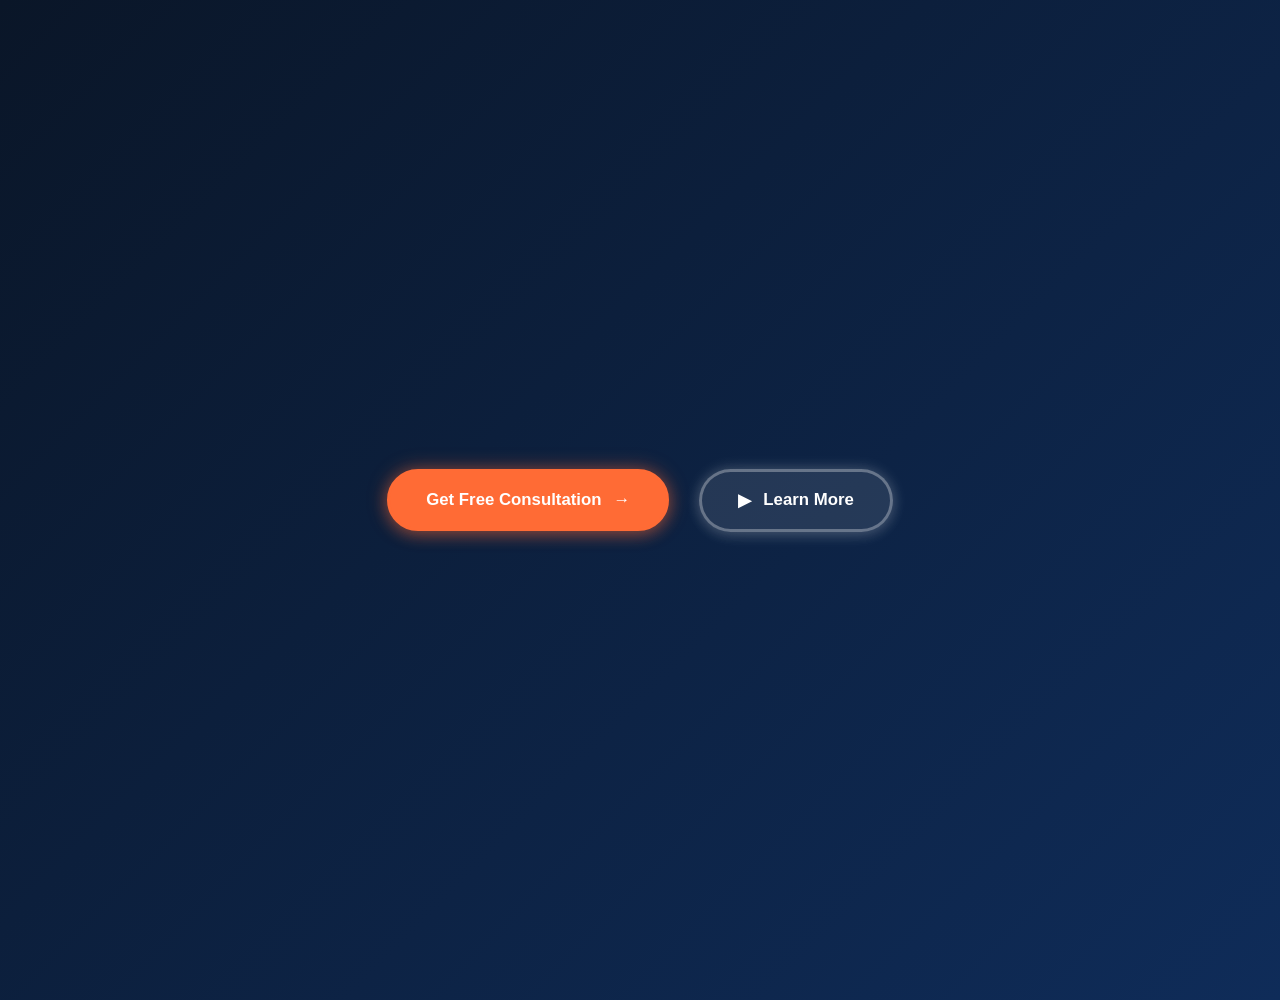
<file: test-buttons.html>
<!DOCTYPE html>
<html lang="en">
<head>
  <meta charset="UTF-8">
  <meta name="viewport" content="width=device-width, initial-scale=1.0">
  <title>Button Test</title>
  <style>
    body {
      margin: 0;
      padding: 50px;
      background: linear-gradient(135deg, #0a1628 0%, #0f2c59 100%);
      font-family: 'Arial', sans-serif;
      min-height: 100vh;
      display: flex;
      align-items: center;
      justify-content: center;
      gap: 30px;
    }

    .btn-hero-primary {
      background: #FF6B35;
      color: #FFFFFF;
      padding: 18px 36px;
      font-size: 1.05rem;
      font-weight: 700;
      border-radius: 50px;
      display: inline-flex;
      align-items: center;
      gap: 12px;
      transition: all 0.6s ease;
      border: 3px solid #FF6B35;
      position: relative;
      overflow: hidden;
      z-index: 1;
      cursor: pointer;
      text-decoration: none;
      box-shadow: 0 0 20px rgba(255, 107, 53, 0.4), 0 4px 15px rgba(255, 107, 53, 0.3);
    }

    .btn-hero-primary::before {
      content: '';
      position: absolute;
      top: 0;
      left: -100%;
      width: 100%;
      height: 100%;
      background: linear-gradient(135deg, #1E40AF 0%, #3B82F6 100%);
      z-index: -1;
      transition: left 0.6s ease;
    }

    .btn-hero-primary::after {
      content: '';
      position: absolute;
      top: 50%;
      left: 50%;
      width: 0;
      height: 0;
      border-radius: 50%;
      background: rgba(255, 255, 255, 0.5);
      transform: translate(-50%, -50%);
      transition: width 0.6s ease, height 0.6s ease, opacity 0.6s ease;
      opacity: 0;
      z-index: 10;
    }

    .btn-hero-primary:hover {
      transform: translateY(-5px);
      border-color: #3B82F6;
      box-shadow: 
        0 0 40px rgba(59, 130, 246, 0.8),
        0 0 80px rgba(59, 130, 246, 0.6),
        0 10px 30px rgba(30, 64, 175, 0.5);
      animation: pulse-glow 1.5s ease-in-out infinite;
    }

    .btn-hero-primary:hover::before {
      left: 0;
    }

    .btn-hero-primary:hover::after {
      width: 300px;
      height: 300px;
      opacity: 0.2;
    }

    @keyframes pulse-glow {
      0%, 100% {
        box-shadow: 
          0 0 40px rgba(59, 130, 246, 0.8),
          0 0 80px rgba(59, 130, 246, 0.6),
          0 10px 30px rgba(30, 64, 175, 0.5);
      }
      50% {
        box-shadow: 
          0 0 60px rgba(59, 130, 246, 1),
          0 0 120px rgba(59, 130, 246, 0.8),
          0 15px 40px rgba(30, 64, 175, 0.7);
      }
    }

    .btn-hero-secondary {
      background: rgba(255, 255, 255, 0.1);
      color: #FFFFFF;
      padding: 18px 36px;
      font-size: 1.05rem;
      font-weight: 600;
      border-radius: 50px;
      display: inline-flex;
      align-items: center;
      gap: 12px;
      border: 3px solid rgba(255, 255, 255, 0.3);
      transition: all 0.6s ease;
      position: relative;
      overflow: hidden;
      z-index: 1;
      cursor: pointer;
      text-decoration: none;
      box-shadow: 0 0 15px rgba(255, 255, 255, 0.2), 0 4px 15px rgba(255, 255, 255, 0.1);
    }

    .btn-hero-secondary::before {
      content: '';
      position: absolute;
      top: 0;
      left: -100%;
      width: 100%;
      height: 100%;
      background: linear-gradient(135deg, #10B981 0%, #14F195 100%);
      z-index: -1;
      transition: left 0.6s ease;
    }

    .btn-hero-secondary::after {
      content: '';
      position: absolute;
      top: 50%;
      left: 50%;
      width: 0;
      height: 0;
      border-radius: 50%;
      background: rgba(255, 255, 255, 0.4);
      transform: translate(-50%, -50%);
      transition: width 0.6s ease, height 0.6s ease, opacity 0.6s ease;
      opacity: 0;
      z-index: 10;
    }

    .btn-hero-secondary:hover {
      transform: translateY(-5px);
      border-color: #14F195;
      box-shadow: 
        0 0 40px rgba(16, 185, 129, 0.9),
        0 0 80px rgba(20, 241, 149, 0.7),
        0 10px 30px rgba(16, 185, 129, 0.5);
      animation: pulse-glow-green 1.5s ease-in-out infinite;
    }

    .btn-hero-secondary:hover::before {
      left: 0;
    }

    .btn-hero-secondary:hover::after {
      width: 300px;
      height: 300px;
      opacity: 0.2;
    }

    @keyframes pulse-glow-green {
      0%, 100% {
        box-shadow: 
          0 0 40px rgba(16, 185, 129, 0.9),
          0 0 80px rgba(20, 241, 149, 0.7),
          0 10px 30px rgba(16, 185, 129, 0.5);
      }
      50% {
        box-shadow: 
          0 0 60px rgba(16, 185, 129, 1),
          0 0 120px rgba(20, 241, 149, 0.9),
          0 15px 40px rgba(16, 185, 129, 0.7);
      }
    }
  </style>
</head>
<body>
  <a href="#" class="btn-hero-primary">
    <span>Get Free Consultation</span>
    <span>→</span>
  </a>
  
  <a href="#" class="btn-hero-secondary">
    <span>▶</span>
    <span>Learn More</span>
  </a>
</body>
</html>
</file>
